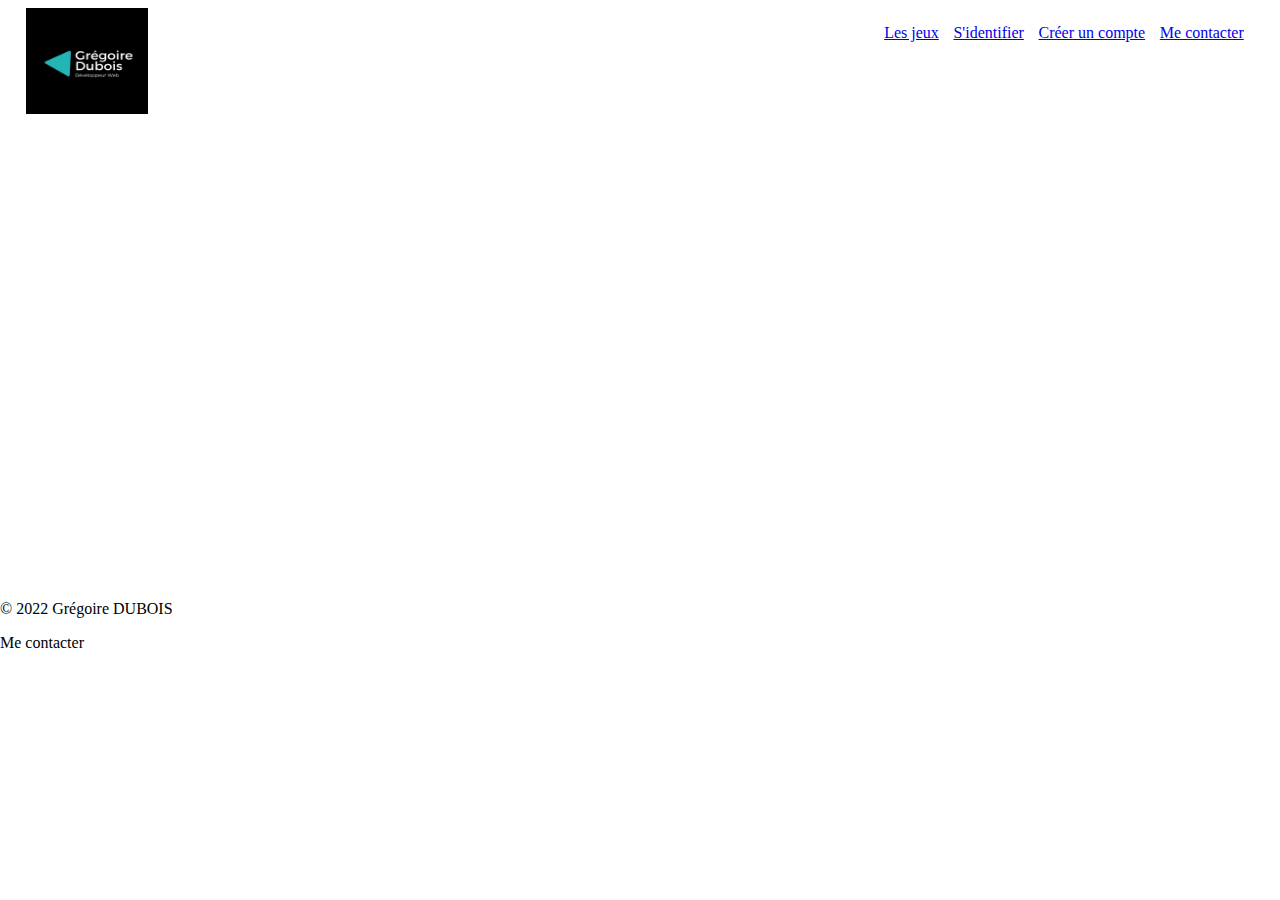
<file: index.html>
<html lang="en">
<head>
  <meta charset="UTF-8">
  <meta http-equiv="X-UA-Compatible" content="IE=edge">
  <meta name="viewport" content="width=device-width, initial-scale=1.0">
  <link rel="stylesheet" href="style.css">
  <title></title>
</head>
<body>
  
  <header>
    <img class= "imageLogo" src="./images/Logo.png"  >
    
    <div class="navBarre">
      <nav>
        <ul>
          <a href="#"><li>Les jeux</li></a>
          <a href="#"><li>S'identifier</li></a>
          <a href="#"><li>Créer un compte</li></a>
          <a href="#"><li>Me contacter</li></a>
        </ul>
      </nav>
    </div>

  </header>

  <article>
    <aside class="aboutMe"></aside>
    <aside class="deskPicture"></aside>
    <div class="carousel"></div>
    <div class="langages"></div>

  </article>

  <footer>
    <p>© 2022 Grégoire DUBOIS</p>

    <p>Me contacter</p>

  </footer>

  
</body>
</html>
</file>
<file: style.css>
body{
  margin-left: auto;
  margin-right: auto;
  width: 100%;
  display: grid;
  grid-template-columns:1 ;
}

header{
  width: 100%;
  height: 30%;
  grid-column: 1;
  display: flex;
}

.navBarre{
  width: 90%;
  text-align: right;
  padding-right: 2%;

}

.navBarre nav ul li{
  display: inline;
  margin-right: 1%;
}


.imageLogo{
  padding-left: 2%;
  width: 10%;
  height: auto;
}

article{
  grid-column: 1;

}

footer{
  grid-column: 1;

}
</file>
